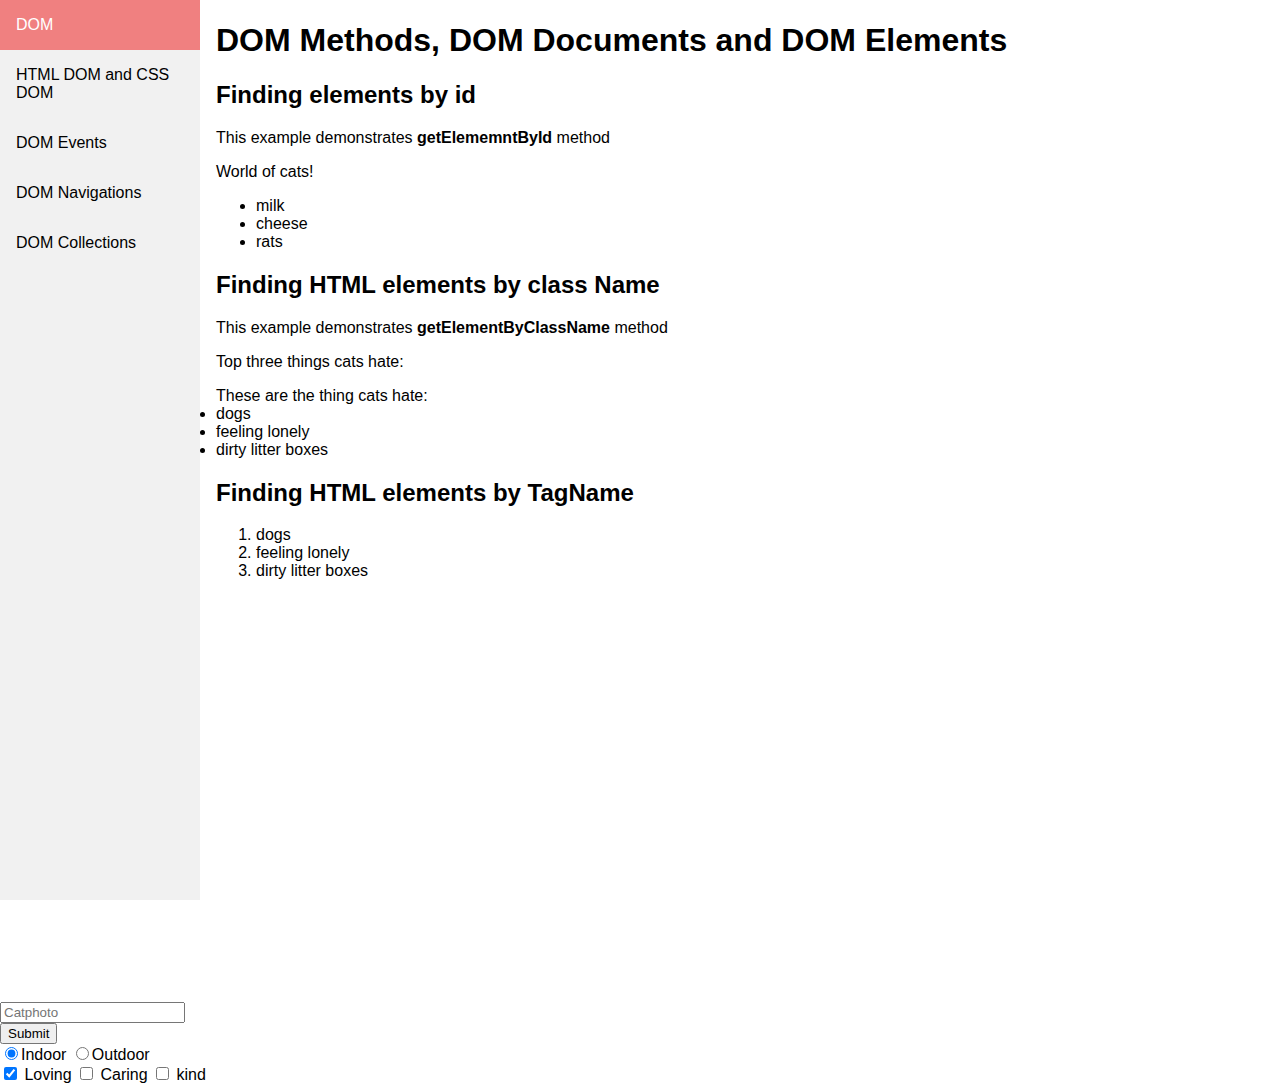
<file: index.html>
<!DOCTYPE html>
<html>
  
<head>
<meta name="viewport" content="width=device-width, initial-scale=1.0">
<link  rel="stylesheet" href="/styles/style.css">
</head>
<body>
  
    <div class="sidebar">
        <a class="active" href="#index">DOM</a>
        <a href="/pages/animation.html" target="_blank">HTML DOM and CSS DOM</a>
        <a href="/pages/event.html">DOM Events</a>
        <a href="/pages/navigation.html">DOM Navigations</a>
        <a href="/pages/dom.html">DOM Collections</a>
    </div>
      <div class="content">
        <h1>DOM Methods, DOM Documents and DOM Elements</h1>
        
          <!--the getElementById method -->          
          <h2>Finding elements by id</h2>
          <p>This example demonstrates <b>getElememntById </b>method</p>
          <p class ="cats" id ="catslove"> Top 3 things cats love:
          <ul>
              <li>milk</li>
              <li>cheese</li>
              <li>rats</li>
          </ul></p>
                
       <!--the getElementByClassName method --> 
          <h2>Finding HTML elements by class Name</h2>
          <p>This example demonstrates <b>getElementByClassName </b>method</p>  
       <p class ="cats" >Top three things cats hate:</p> 
       <p id="catshate"></p>     
       <p>
         <!--find elements by TagName-->
         <h2>Finding HTML elements by TagName</h2>
          <ol>
          <li>dogs</li>
          <li>feeling lonely</li>
          <li>dirty litter boxes</li>
          </ol>          
      </p>
            
  </div>
      <div>
        <form id ="cat-photo-form" action = "/submit-cat-photo">
            <input type = "text" placeholder="Catphoto" required><br>
            <button type="submit">Submit</button> <br>
            <label  for = "indoor">
                <input id ="indoor" type ="radio" value ="indoor"name="indoor-outdoor"checked>Indoor
              </label>
              <label for ="outdoor">
                  <input id ="outdoor" type="radio" value ="outdoor" name="indoor-outdoor">Outdoor
              </label><br>
              <label for="loving">
                  <input id="loving" value ="loving" type="checkbox" name="personality" checked> Loving</label>
              <label for="caring"><input id="caring" value ="caring" type="checkbox" name="personality"> Caring</label>
              <label for="kind"><input id="kind" value ="kind" type="checkbox" name="personality"> kind</label>
        </form>
      </div>
        </div> 
      </div> 
      <script type ="text/javascript" src="/scripts/scripts.js"></script>     
</body>

</html>
</file>
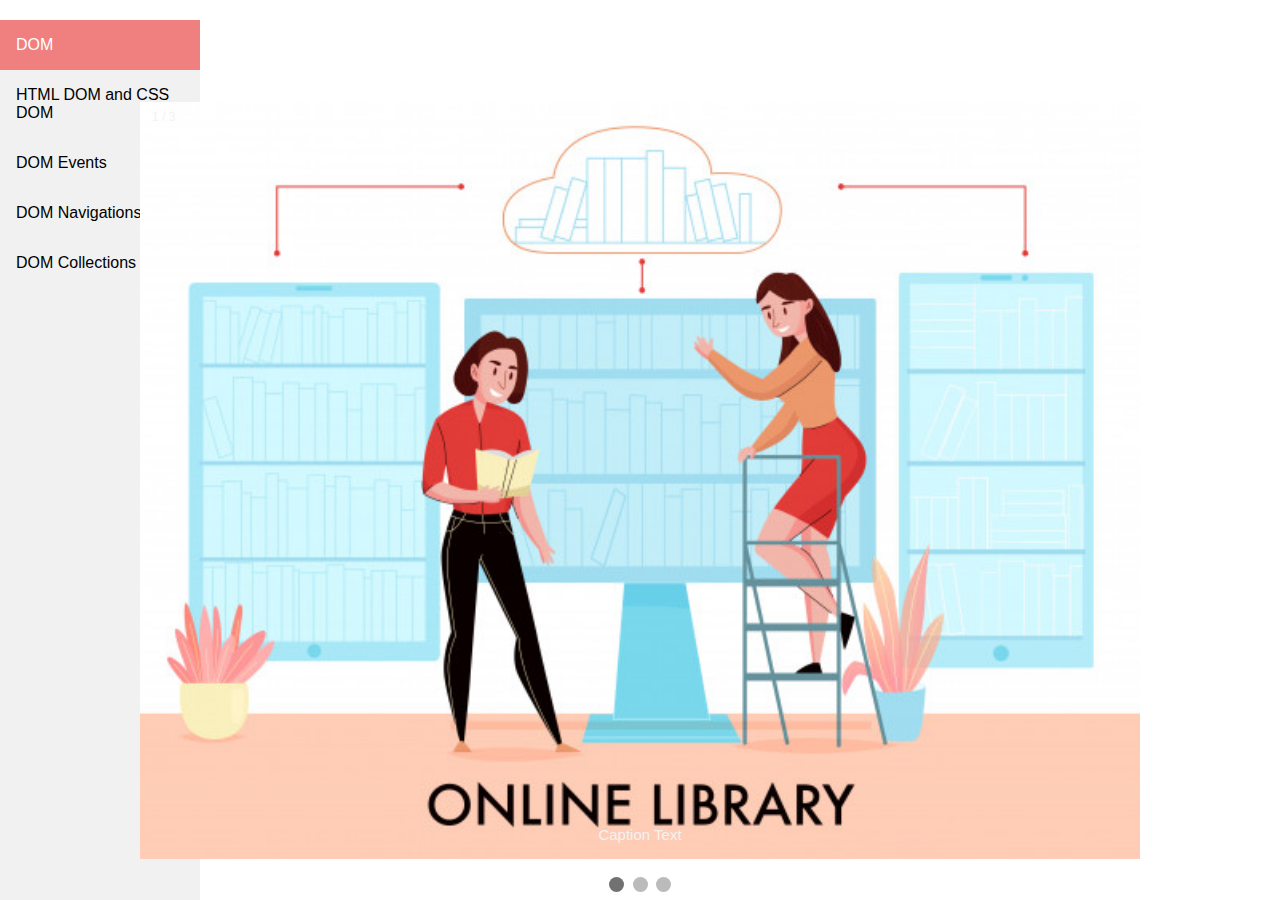
<file: pages/animation.html>
<!DOCTYPE html>
<html>
<head>
    <link  rel="stylesheet" href="/styles/style.css">
<meta name="viewport" content="width=device-width, initial-scale=1">
<style>
* {box-sizing: border-box;}
body {font-family: Verdana, sans-serif;}
.mySlides {display: none;}
img {vertical-align: middle;}

/* Slideshow container */
.slideshow-container {
  max-width: 1000px;
  position: relative;
  margin: auto;
}

/* Caption text */
.text {
  color: #f2f2f2;
  font-size: 15px;
  padding: 8px 12px;
  position: absolute;
  bottom: 8px;
  width: 100%;
  text-align: center;
}

/* Number text (1/3 etc) */
.numbertext {
  color: #f2f2f2;
  font-size: 12px;
  padding: 8px 12px;
  position: absolute;
  top: 0;
}

/* The dots/bullets/indicators */
.dot {
  height: 15px;
  width: 15px;
  margin: 0 2px;
  background-color: #bbb;
  border-radius: 50%;
  display: inline-block;
  transition: background-color 0.6s ease;
}

.active {
  background-color: #717171;
}

/* Fading animation */
.fade {
  -webkit-animation-name: fade;
  -webkit-animation-duration: 1.5s;
  animation-name: fade;
  animation-duration: 1.5s;
}

@-webkit-keyframes fade {
  from {opacity: .4} 
  to {opacity: 1}
}

@keyframes fade {
  from {opacity: .4} 
  to {opacity: 1}
}

/* On smaller screens, decrease text size */
@media only screen and (max-width: 300px) {
  .text {font-size: 11px}
}
</style>
</head>
<body>

    <div class="sidebar">
        <a class="active" href="#index">DOM</a>
        <a href="/pages/animation.html" target="_blank">HTML DOM and CSS DOM</a>
        <a href="/pages/event.html">DOM Events</a>
        <a href="/pages/navigation.html">DOM Navigations</a>
        <a href="/pages/dom.html">DOM Collections</a>
    </div>

<h2>Team DOM</h2>
<p>This is our animation</p>

<div class="slideshow-container">

<div class="mySlides fade">
  <div class="numbertext">1 / 3</div>
  <img src="/image/online.jpg" style="width:100%">
  <div class="text">Caption Text</div>
</div>

<div class="mySlides fade">
  <div class="numbertext">2 / 3</div>
  <img src="/image/online-learning_1325-147.jpg" style="width:100%">
  <div class="text">Caption Two</div>
</div>

<div class="mySlides fade">
  <div class="numbertext">3 / 3</div>
  <img src="/image/coders.jpg" style="width:100%">
  <div class="text">Caption Three</div>
</div>

</div>
<br>

<div style="text-align:center">
  <span class="dot"></span> 
  <span class="dot"></span> 
  <span class="dot"></span> 
</div>

<script>
var slideIndex = 0;
showSlides();

function showSlides() {
  var i;
  var slides = document.getElementsByClassName("mySlides");
  var dots = document.getElementsByClassName("dot");
  for (i = 0; i < slides.length; i++) {
    slides[i].style.display = "none";  
  }
  slideIndex++;
  if (slideIndex > slides.length) {slideIndex = 1}    
  for (i = 0; i < dots.length; i++) {
    dots[i].className = dots[i].className.replace(" active", "");
  }
  slides[slideIndex-1].style.display = "block";  
  dots[slideIndex-1].className += " active";
  setTimeout(showSlides, 2000); // Change image every 2 seconds
}
</script>

</body>
</html>
</file>
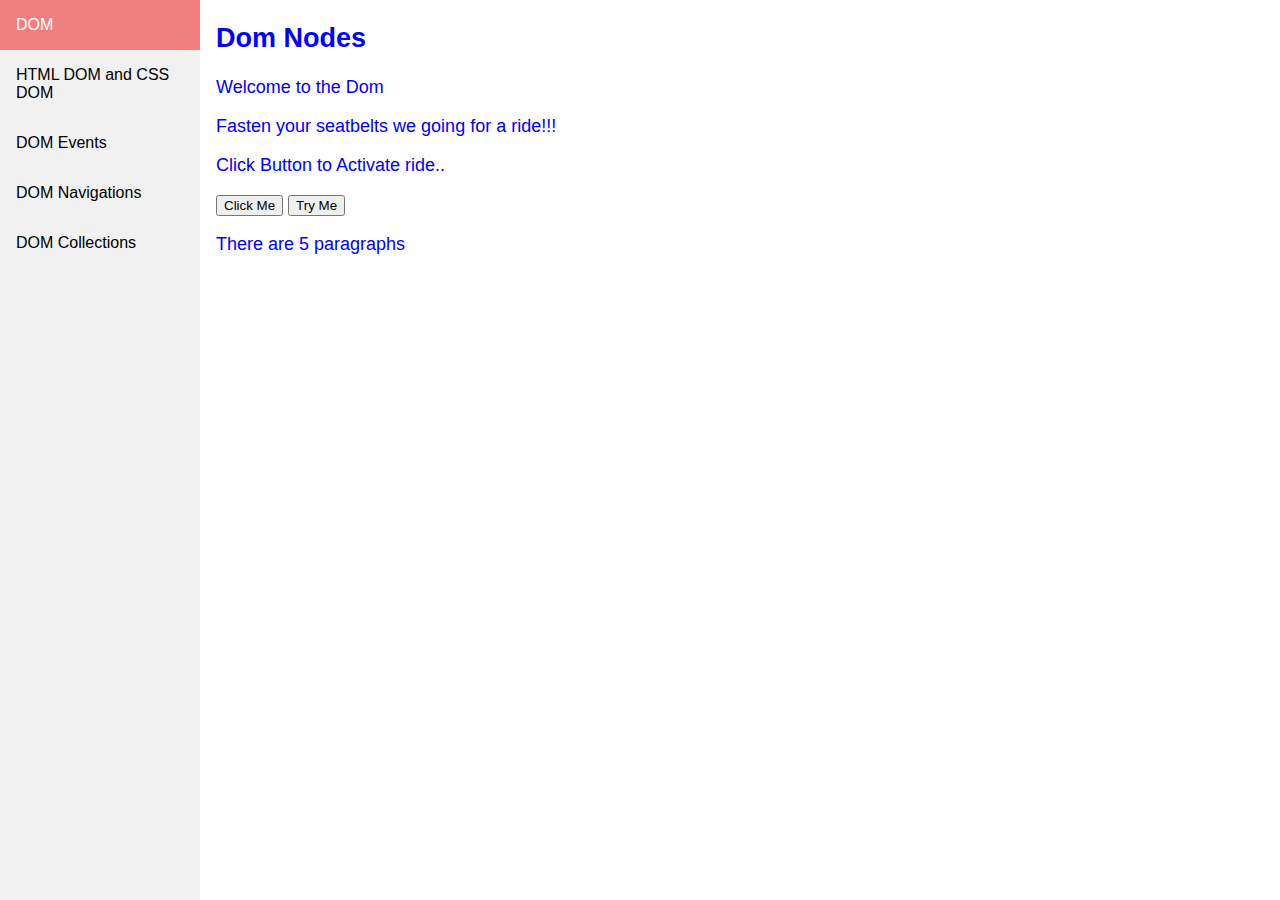
<file: pages/dom.html>
<!DOCTYPE html>
<html lang="en">
<head>
    <meta charset="UTF-8">
    <meta name="viewport" content="width=device-width, initial-scale=1.0">
    <link  rel="stylesheet" href="/styles/style.css">
    <title>Dom</title>
</head>
<body>
    <div class="sidebar">
        <a class="active" href="#index">DOM</a>
        <a href="/pages/animation.html" target="_blank">HTML DOM and CSS DOM</a>
        <a href="/pages/event.html">DOM Events</a>
        <a href="/pages/navigation.html">DOM Navigations</a>
        <a href="/pages/dom.html" target="_blank">DOM Collections</a>
    </div>

    <div class="content " style="height: 40px; width: auto; font-size: large; color: blue;">
    <h2>Dom Nodes</h2>
    <p>Welcome to the Dom</p>
    <p>Fasten your seatbelts we going for a ride!!!</p>
    <p>Click Button to Activate ride..</p>
    <button onclick="myFunction()">Click Me</button>
    <button onclick="">Try Me</button>
    <p id="demo"></p>
    <p id="demo2"></p>
    </div>
    <script>
        function myFunction(){
            var myNodelist = document.querySelectorAll("p");
            var i;
            for (i = 0; i< myNodelist.length;i++){
                myNodelist[i].style.color = "red";
            }
        }
    </script>
    
    <script>
        var myNode =  document.querySelectorAll("p");
        document.getElementById("demo").innerHTML = "There are " + myNode.length +" paragraphs";
    </script>

    <script>
    var myCollection = document.getElementByTagName("p");
    document.getElementById("demo2").innerHTML = "The Heading for our topic is: " + myCollection[1].innerHTML;
</script>



</body>
</html>
</file>
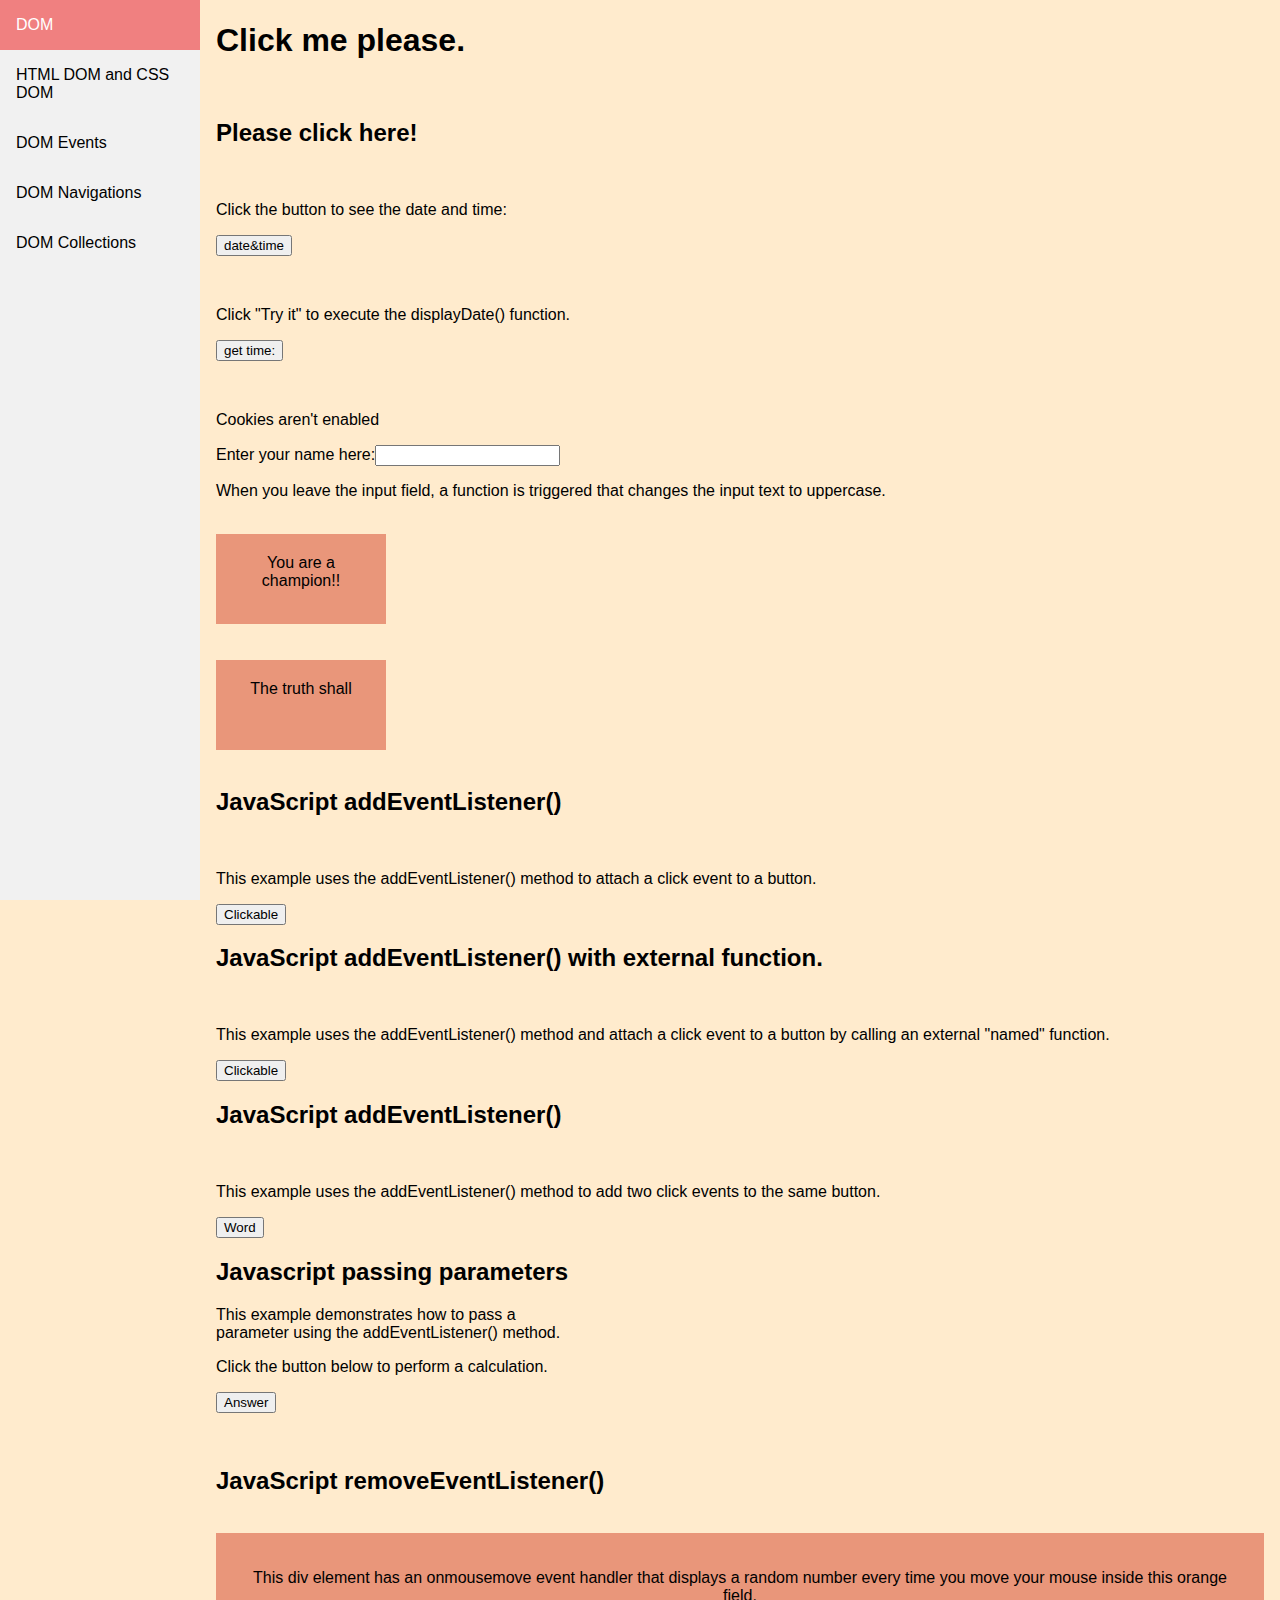
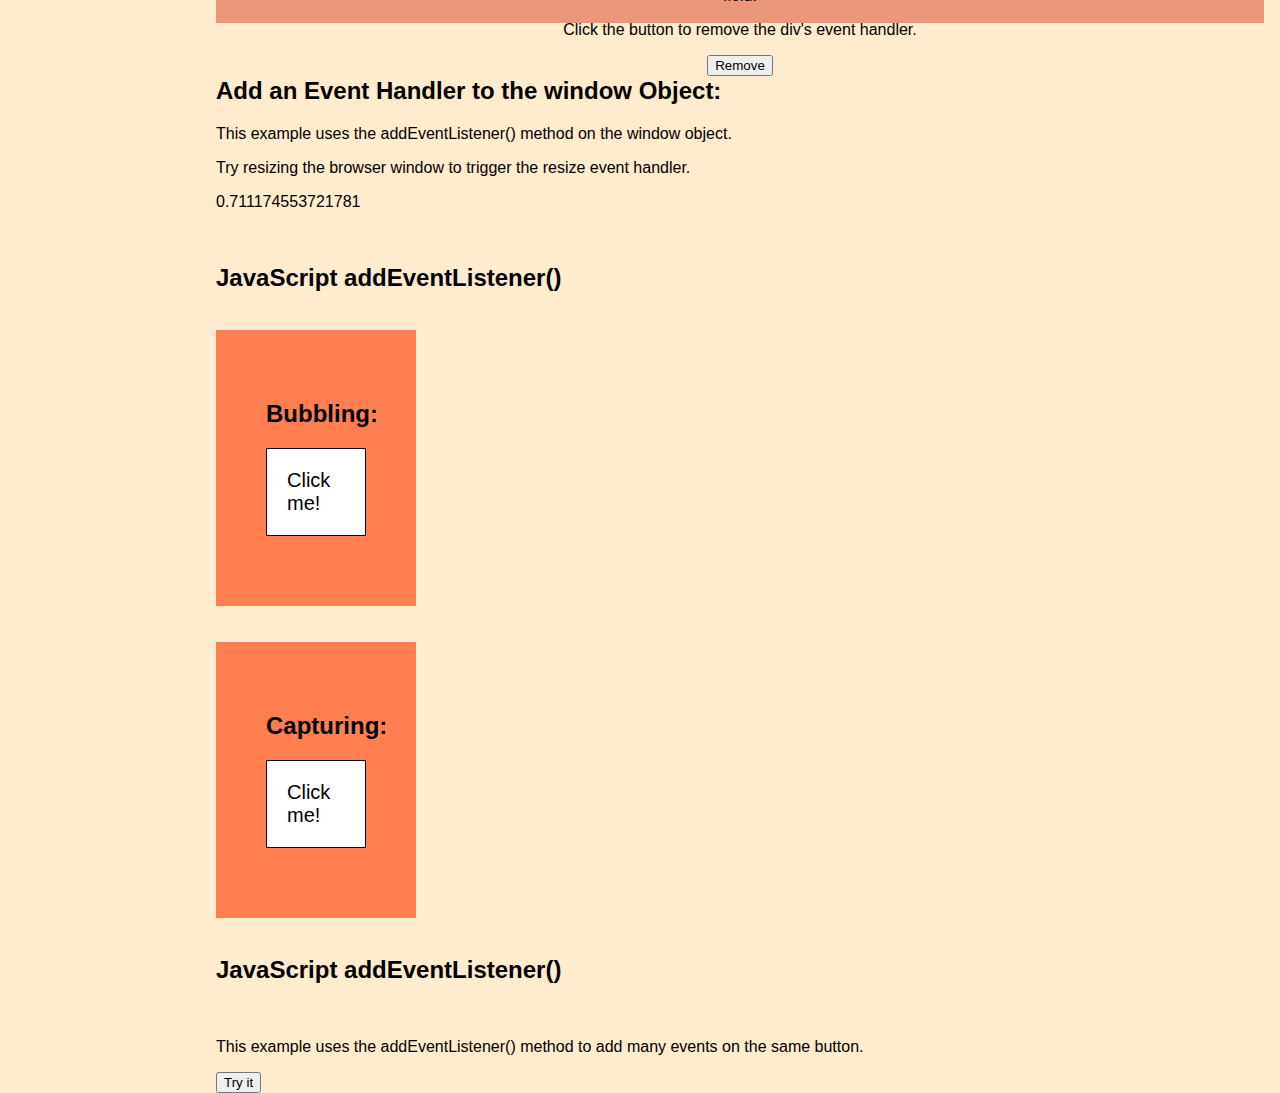
<file: pages/event.html>
<!DOCTYPE html>
<html>
    <head>
        <title>Dom</title>
        <meta content="text/html; charset=utf-8" http-equiv="Content-Type">
        <link  rel="stylesheet" href="/styles/style.css">
        <style>
            body{
                background-color: blanchedalmond;
            }
            #myDiv1, #myDiv2 {
              background-color: coral;
              padding: 50px;
              width:100px;
            }
            
            #myP1, #myP2 {
              background-color: white; 
              font-size: 20px;
              border: 1px solid;
              padding: 20px;
            }
            </style>
    </head>

    <body onload="checkCookies()">
 <div class="sidebar">
        <a class="active" href="#index">DOM</a>
        <a href="/pages/animation.html" target="_blank">HTML DOM and CSS DOM</a>
        <a href="/pages/event.html">DOM Events</a>
        <a href="/pages/navigation.html">DOM Navigations</a>
        <a href="/pages/dom.html">DOM Collections</a>
    </div>
    <div class="content">
        <!--Clicking the text in the h1 element replaces the text with 'I love Jesus'-->
        <h1 onclick="this.innerHTML='I love Jesus'">Click me please.</h1>
​
        <!--Here, the function changeText is called when one clicks on the text.-->
        <h2 onclick="changeText(this)">Please click here! </h2>
        <script type="text/javascript">
            function changeText(id){
                id.innerHTML="It will be okay.";
            }
        </script>
​
        <!--Here, the function displayDate() is called when one clicks 
            on the button that has the event has the event.-->
        <p>Click the button to see the date and time:</p>
        <button onclick="displayDate()">date&time</button>
        <script type="text/javascript">
            function displayDate(){
                document.getElementById("date").innerHTML = Date();
            }
        </script>
        <p id="date"></p>
​
        <!--Here, a function named displayDate is assigned to an HTML 
            element with the id="myBtn". The function will be executed 
            when the button is clicked.-->
        <p>Click "Try it" to execute the displayDate() function.</p>
        <button id="myBtn">get time:</button>
        <p id="time"></p>
        <script type="text/javascript">
            document.getElementById("myBtn").onclick=displayDate;
​
            function dispalyDate(){
                document.getElementById("time").innerHTML = Date();
            }
        </script>
​
        <!--This code checks if the browser you have used has cookies enabled.
        The function is called in the body element.-->
        <p id="demo1"></p>
        <script type="text/javascript">
            var text="";
            function checkCookies(){
                if(navigator.coockieEnabled == true){
                    text = "Cookies are enabled.";
                }
                else{
                    text = "Cookies aren't enabled";
                }
                document.getElementById("demo1").innerHTML = text;
            }
        </script>
​
        <!--function myFunction is called after a user has left the input area, 
            changing the input to upper case.-->
        <script type="text/javascript">
            function myFunc(){
                var text = document.getElementById("fname");
                text.value = text.value.toUpperCase(); 
            }
        </script>
        
        Enter your name here:<input type="text" id="fname" onchange=myFunc()>
        <p>When you leave the input field, a function is triggered that 
            changes the input text to uppercase.</p>
​
        <!--Function mOver is called when the cursor moves over 
            the div(containing the text), changing the text to (Yes you can.).
            Function mOut is called when the cursor is moved away from the text-->
        <div onmouseover="mOver(this)" onmouseout="mOut(this)" style="background-color:darksalmon; width:130px; height:50px; text-align: center; padding: 20px;">You are a champion!!</div> <br>
        <script>
            function mOver(obj){
                obj.innerHTML= "Yes you can!!";
            }
            function mOut(obj){
                obj.innerHTML= "You are a champion!!";
            }
        </script>   
​
        <!--Function mDown is called when the cursor clicks and holds 
            the div(containing the text), changing the text. On release, function mUp is called and the text changes again.
        -->
        <div onmousedown="mDown(this)" onmouseup="mUp(this)"  style="background-color:darksalmon; width:130px; height:50px; text-align: center; padding: 20px;">The truth shall</div>
        <script>
            function mDown(object){
                object.style.backgroundColor="red";
                object.innerHTML="SET";
            }
            function mUp(object){
                object.style.backgroundColor="blue";
                object.innerHTML="YOU FREE!!"
            }          
        </script>
​
        <!--This example uses the addEventListener() method to attach a 
            click event to a button.-->
        <h2>JavaScript addEventListener()</h2>
​
        <p>This example uses the addEventListener() method to attach a click event to a button.</p>
​
        <button id="btn">Clickable</button>
​
        <script>
            document.getElementById("btn").addEventListener("click", function() {
            alert("Jesus is Lord!");
            });
        </script>
​
        <!--This example uses the addEventListener() method and attach 
            a click event to a button by calling an external "named" function.-->
        <h2>JavaScript addEventListener() with external function.</h2>
​
        <p>This example uses the addEventListener() method and attach a click event to a button by calling an external "named" function.</p>
​
        <button id="btwn">Clickable</button>
        <script>
            document.getElementById("btwn").addEventListener("click", myFaith);
            function myFaith(){
                alert("I am a born-again Christian.");
            }
        </script>
​
​
        <!--This example uses the addEventListener() method to add 
            two click events to the same button.-->
        <h2>JavaScript addEventListener()</h2>
​
        <p>This example uses the addEventListener() method to add two 
            click events to the same button.</p>
        <button id="yesu">Word</button>
        <script>
            var x = document.getElementById("yesu");
            x.addEventListener("click", myBeauty);
            x.addEventListener("click", myMake);
​
            function myBeauty(){
                alert("I am Beautifully...");
            }
            function myMake(){
                alert("and Wonderfully made!!!");
            }
        </script>
​
        <!--passing parameters in Javascript-->
        <h2>Javascript passing parameters</h2>
        <div >
            This example demonstrates how to pass a <br>
            parameter using the addEventListener() method.
        </div >
        <p>Click the button below to perform a calculation.</p>
​
        <button id="buton">Answer</button>
        <p id="clck"></p>
        <script>
            var a = 3;
            var b = 8;
            document.getElementById("buton").addEventListener("click",
            function(){
                myAge(a,b);
            });
            function myAge(c,d){
                var age = c * d;
                document.getElementById("clck").innerHTML="I am "+age+ "years old.Yeap, now you know.";
            }
        </script>
​
        <!--This code removes an eventListener-->
        
            <h2>JavaScript removeEventListener()</h2>
​
            <div id="myDIV3" style="background-color:darksalmon; width:auto; height:50px; text-align: center; padding: 20px;">
              <p>This div element has an onmousemove event handler that displays a random number every time you move your mouse inside this orange field.</p>
              <p>Click the button to remove the div's event handler.</p>
              <button onclick="removeHandler()" id="myBtn3">Remove</button><br><br>
            </div>
            
            <p id="demo3"></p>
            
            <script>
            document.getElementById("myDIV3").addEventListener("mousemove", myFunction);
            
            function myFunction() {
              document.getElementById("demo3").innerHTML = Math.random();
            }
            
            function removeHandler() {
              document.getElementById("myDIV3").removeEventListener("mousemove", myFunction);
            }
            </script>
​
        <!--Resizing a window using the addEventListener() method-->
        <h2>Add an Event Handler to the window Object:</h2>
       
        <p>This example uses the addEventListener() method on the window object.</p>
        <p id="move" >Try resizing the browser window to trigger the resize event handler.</p>
        <p id="resize"></p>
        <script>
            window.addEventListener("resize",function(){
                document.getElementById("resize").innerHTML=Math.random();
            });
            
        </script> 
​
​
        <!--This code demonstrates bubbling and Capturing-->
        <h2>JavaScript addEventListener()</h2>
​
        <div id="myDiv1">
            <h2>Bubbling:</h2>
            <p id="myP1">Click me!</p>
        </div><br>
​
        <div id="myDiv2">
            <h2>Capturing:</h2>
            <p id="myP2">Click me!</p>
        </div>
​
        <script>
            document.getElementById("myP1").addEventListener("click", function() {
            alert("You clicked the white element!");
            }, false);
​
            document.getElementById("myDiv1").addEventListener("click", function() {
            alert("You clicked the orange element!");
            }, false);
​
            document.getElementById("myP2").addEventListener("click", function() {
            alert("You clicked the white element!");
            }, true);
​
            document.getElementById("myDiv2").addEventListener("click", function() {
            alert("You clicked the orange element!");
            }, true);
        </script>
​
        
        <!--This code demonstrates how to add events of diiferent types to a single element.-->
        <h2>JavaScript addEventListener()</h2>
​
        <p>This example uses the addEventListener() method to add many events on the same button.</p>
​
        <button id="myBtn">Try it</button>
​
        <p id="demo"></p>
​
        <script>
        var x = document.getElementById("myBtn");
        x.addEventListener("mouseover", myFunction);
        x.addEventListener("click", mySecondFunction);
        x.addEventListener("mouseout", myThirdFunction);
​
        function myFunction() {
        document.getElementById("demo").innerHTML += "Moused over!<br>";
        }
​
        function mySecondFunction() {
        document.getElementById("demo").innerHTML += "Clicked!<br>";
        }
​
        function myThirdFunction() {
        document.getElementById("demo").innerHTML += "Moused out!<br>";
        }
        </script>
​
​</div
​
    </body>
</html>
</file>
<file: styles/style.css>
body {
  margin: 0;
  font-family: "Lato", sans-serif;
}

.sidebar {
  margin: 0;
  padding: 0;
  width: 200px;
  background-color: #f1f1f1;
  position: fixed;
  height: 100%;
  overflow: auto;
}

.sidebar a {
  display: block;
  color: black;
  padding: 16px;
  text-decoration: none;
}
 
.sidebar a.active {
  background-color: lightcoral;
  color: white;
}

.sidebar a:hover:not(.active) {
  background-color: #555;
  color: white;
}

div.content {
  margin-left: 200px;
  padding: 1px 16px;
  height: 1000px;
}

@media screen and (max-width: 700px) {
  .sidebar {
    width: 100%;
    height: auto;
    position: relative;
  }
  .sidebar a {float: left;}
  div.content {margin-left: 0;}
}

@media screen and (max-width: 400px) {
  .sidebar a {
    text-align: center;
    float: none;
  }
}
</file>
